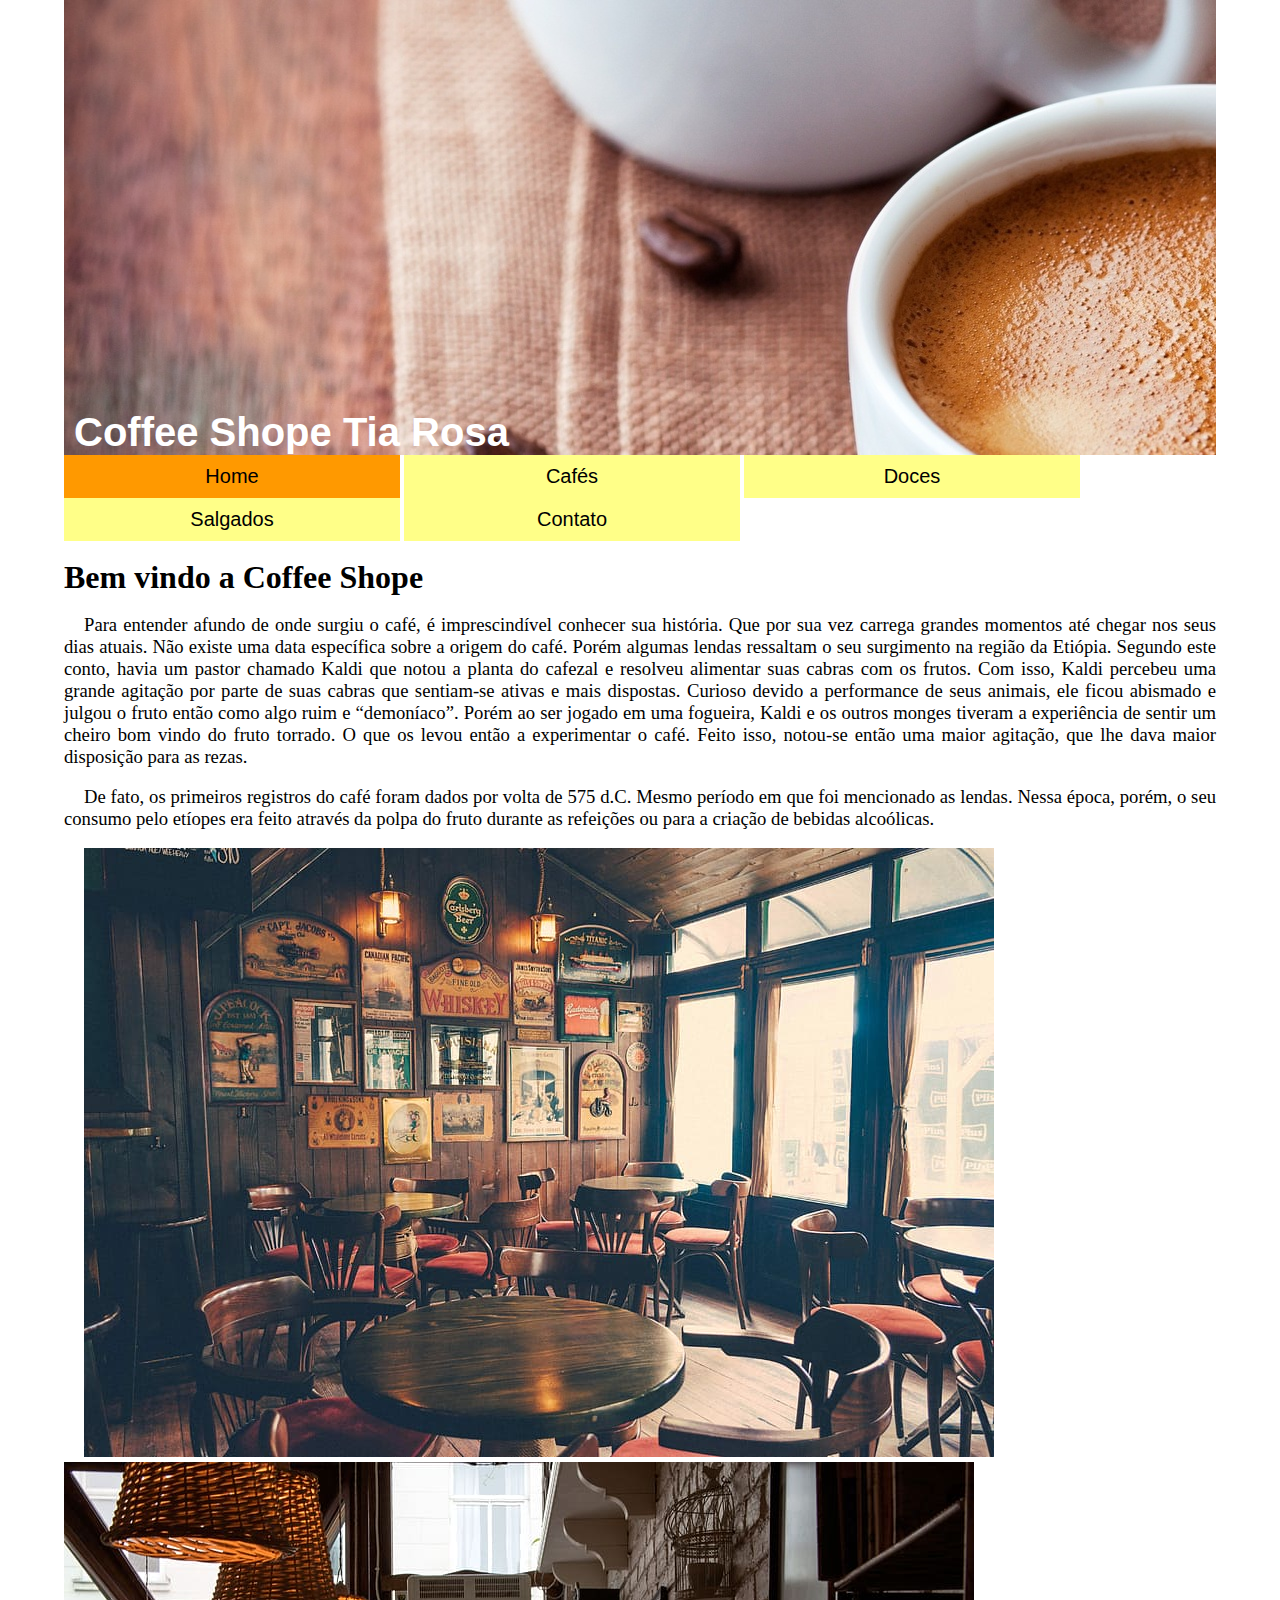
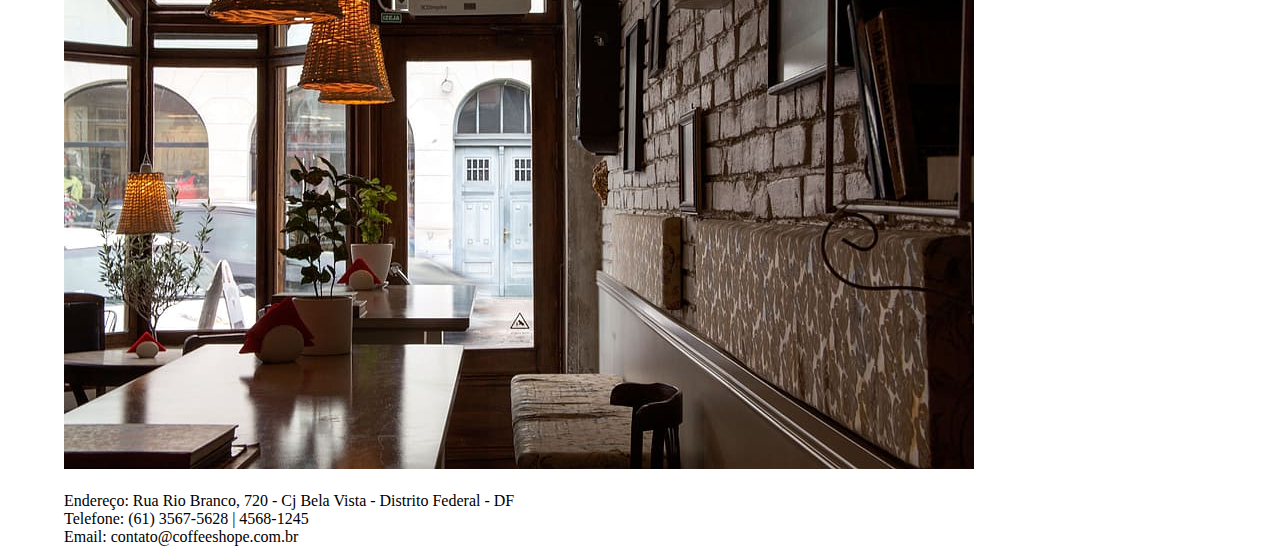
<file: index.html>
<!DOCTYPE html>
<html lang="pt-br">
<head>
    <meta charset="UTF-8">
    <meta name="description" content="Coffee Shope">
    <meta name="keywords" content="cafés, pães, salgados, ">
    <title>Coffee Shope</title>
    <link rel="stylesheet" href="css/style.css">
</head>
<body>
    <!--Criação de layout-->
<div id="estrutura">
    <div id="titulo">
     <h1 class="titulo">Coffee Shope Tia Rosa</h1>
    </div>
     <!--Menu-->
     <div id="menu">
        <ul>
            <li><a href="index.html" class="atual">Home</a></li>
            <li><a href="coffee.html">Cafés</a></li>
            <li><a href="doces.html">Doces</a></li>
            <li><a href="salgados.html">Salgados</a></li>
            <li><a href="contato.html">Contato</a></li>
        </ul>
     </div><br>
      <!--Conteúdo-->
      <div id="conteudo">
        <h1>Bem vindo a Coffee Shope</h1><br>
        <p class="textohome">
            Para entender afundo de onde surgiu o café, é imprescindível conhecer sua história. Que por sua vez carrega grandes momentos até chegar nos seus dias atuais.
            Não existe uma data específica sobre a origem do café. Porém algumas lendas ressaltam o seu surgimento na região da Etiópia. Segundo este conto, havia um pastor chamado Kaldi que notou a planta do cafezal e resolveu alimentar suas cabras com os frutos. Com isso, Kaldi percebeu uma grande agitação por parte de suas cabras que sentiam-se ativas e mais dispostas.
            Curioso devido a performance de seus animais, ele ficou abismado e julgou o fruto então como algo ruim e “demoníaco”. Porém ao ser jogado em uma fogueira, Kaldi e os outros monges tiveram a experiência de sentir um cheiro bom vindo do fruto torrado. O que os levou então a experimentar o café. Feito isso, notou-se então uma maior agitação, que lhe dava maior disposição para as rezas.
        </p><br>
        <p class="textohome">
            De fato, os primeiros registros do café foram dados por volta de 575 d.C. Mesmo período em que foi mencionado as lendas. Nessa época, porém, o seu consumo pelo etíopes era feito através da polpa do fruto durante as refeições ou para a criação de bebidas alcoólicas.
        </p><br>
        <p class="imghome">
            <img src="imagens/restaurant-bar-signs-rustic.jpg" alt="">
            <img src="imagens/coffee-shop-indoors-cafe-restaurant.jpg" alt="">
        </p>

      </div><br>
      <!--Rodapé-->
      <div id="rodape" class="abaixar">
        Endereço: Rua Rio Branco, 720 - Cj Bela Vista - Distrito Federal - DF <br>
        Telefone: (61) 3567-5628 | 4568-1245 <br>
        Email: contato@coffeeshope.com.br 
      </div>
</div>    
</body>
</html>
</file>
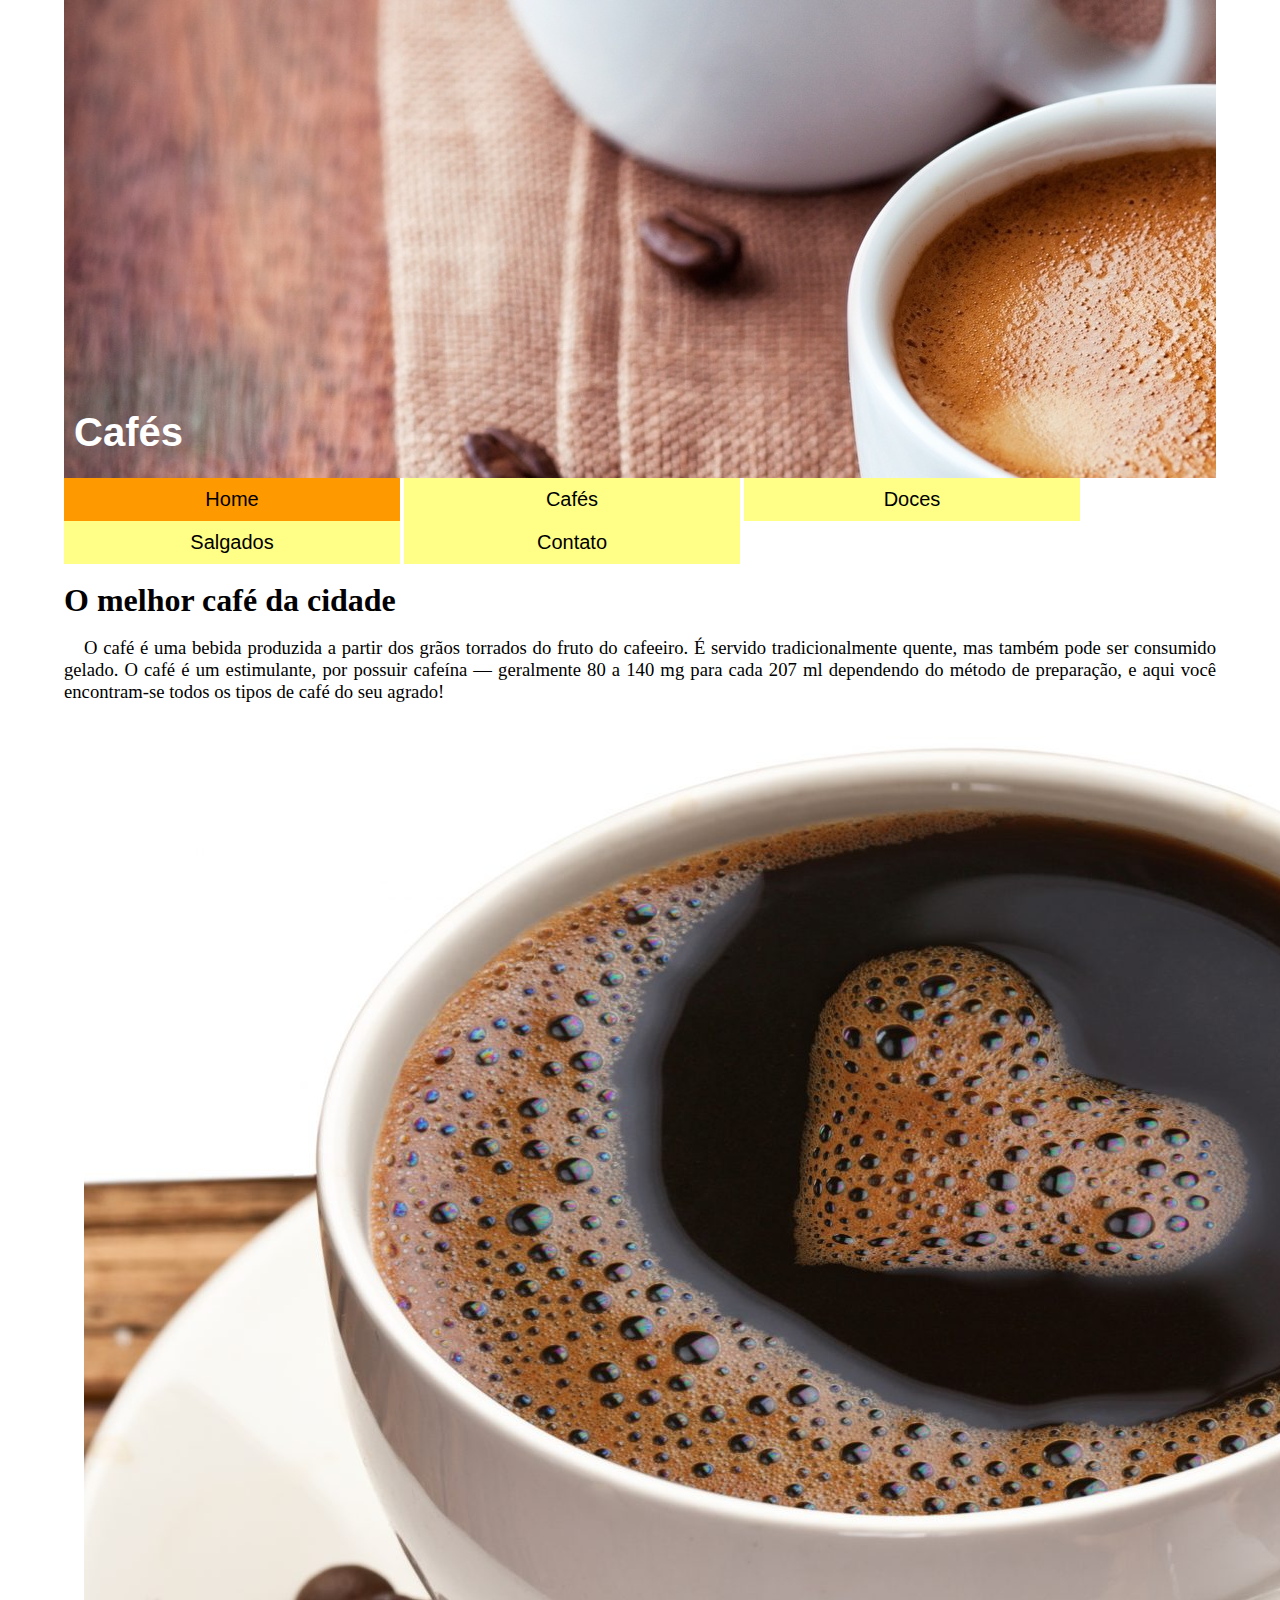
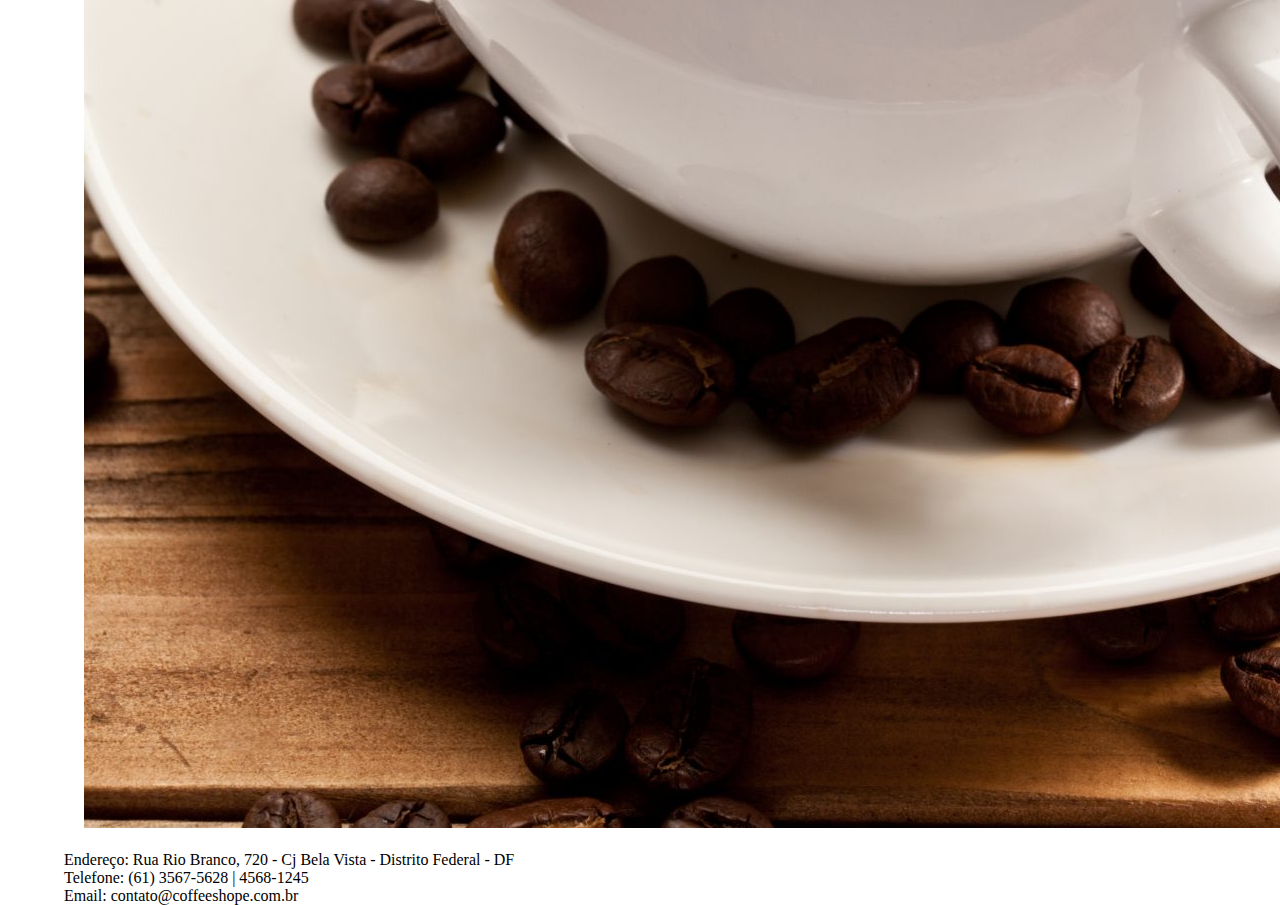
<file: coffee.html>
<!DOCTYPE html>
<html lang="pt-br">
    <head>
        <meta charset="UTF-8">
        <meta name="description" content="Coffee Shope">
        <meta name="keywords" content="cafés, pães, salgados, ">
        <title>Coffee Shope</title>
        <link rel="stylesheet" href="css/style.css">
    </head>
<body>
        <!--Criação de layout-->
<div id="estrutura">
    <div id="titulo">
     <h1 class="titulo">Cafés</h1><br>
    </div>
     <!--Menu-->
     <div id="menu">
        <ul>
            <li><a href="index.html" class="atual">Home</a></li>
            <li><a href="coffee.html">Cafés</a></li>
            <li><a href="doces.html">Doces</a></li>
            <li><a href="salgados.html">Salgados</a></li>
            <li><a href="contato.html">Contato</a></li>
        </ul>
    </div><br>
     <!--Conteúdo-->
     <div id="conteudo">
        <h1>O melhor café da <b>cidade</b></h1><br>
        <p class="textohome">
            O café é uma bebida produzida a partir dos grãos torrados do fruto do cafeeiro. É servido tradicionalmente quente, mas também pode ser consumido gelado. O café é um estimulante, por possuir cafeína — geralmente 80 a 140 mg para cada 207 ml dependendo do método de preparação, e aqui você encontram-se todos os tipos de café do seu agrado!
        </p><br>
        <p class="img1home">
            <img src="imagens/como-fazer-cafe-scaled.jpg" alt="">
        </p>
    </div><br>
      <!--Rodapé-->
      <div id="rodape" class="abaixar">
        Endereço: Rua Rio Branco, 720 - Cj Bela Vista - Distrito Federal - DF <br>
        Telefone: (61) 3567-5628 | 4568-1245 <br>
        Email: contato@coffeeshope.com.br 
      </div>
</div>
</body>
</html>
</file>
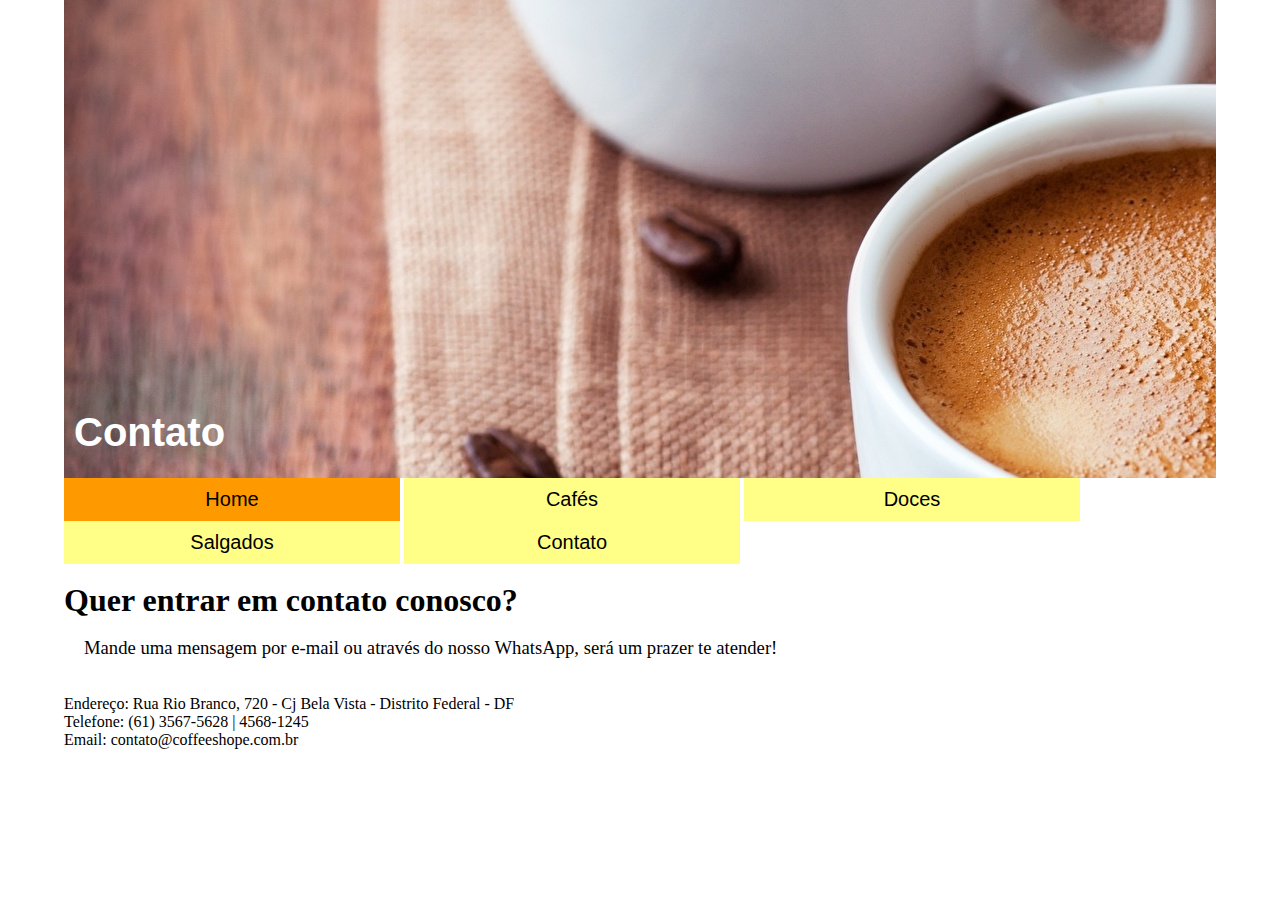
<file: contato.html>
<!DOCTYPE html>
<html lang="pt-br">
    <head>
        <meta charset="UTF-8">
        <meta name="description" content="Coffee Shope">
        <meta name="keywords" content="cafés, pães, salgados, ">
        <title>Coffee Shope</title>
        <link rel="stylesheet" href="css/style.css">
    </head>
<body>
        <!--Criação de layout-->
<div id="estrutura">
    <div id="titulo">
     <h1 class="titulo">Contato</h1><br>
    </div>
     <!--Menu-->
     <div id="menu">
        <ul>
            <li><a href="index.html" class="atual">Home</a></li>
            <li><a href="coffee.html">Cafés</a></li>
            <li><a href="doces.html">Doces</a></li>
            <li><a href="salgados.html">Salgados</a></li>
            <li><a href="contato.html">Contato</a></li>
        </ul>
    </div><br>
     <!--Conteúdo-->
     <div id="conteudo">
        <h1>Quer entrar em contato conosco?</b></h1><br>
        <p class="textohome">
            Mande uma mensagem por e-mail ou através do nosso WhatsApp, será um prazer te atender!
        </p><br>      
    </div><br>
      <!--Rodapé-->
      <div id="rodape" class="abaixar">
        Endereço: Rua Rio Branco, 720 - Cj Bela Vista - Distrito Federal - DF <br>
        Telefone: (61) 3567-5628 | 4568-1245 <br>
        Email: contato@coffeeshope.com.br 
      </div>
</div>
</body>
</html>
</file>
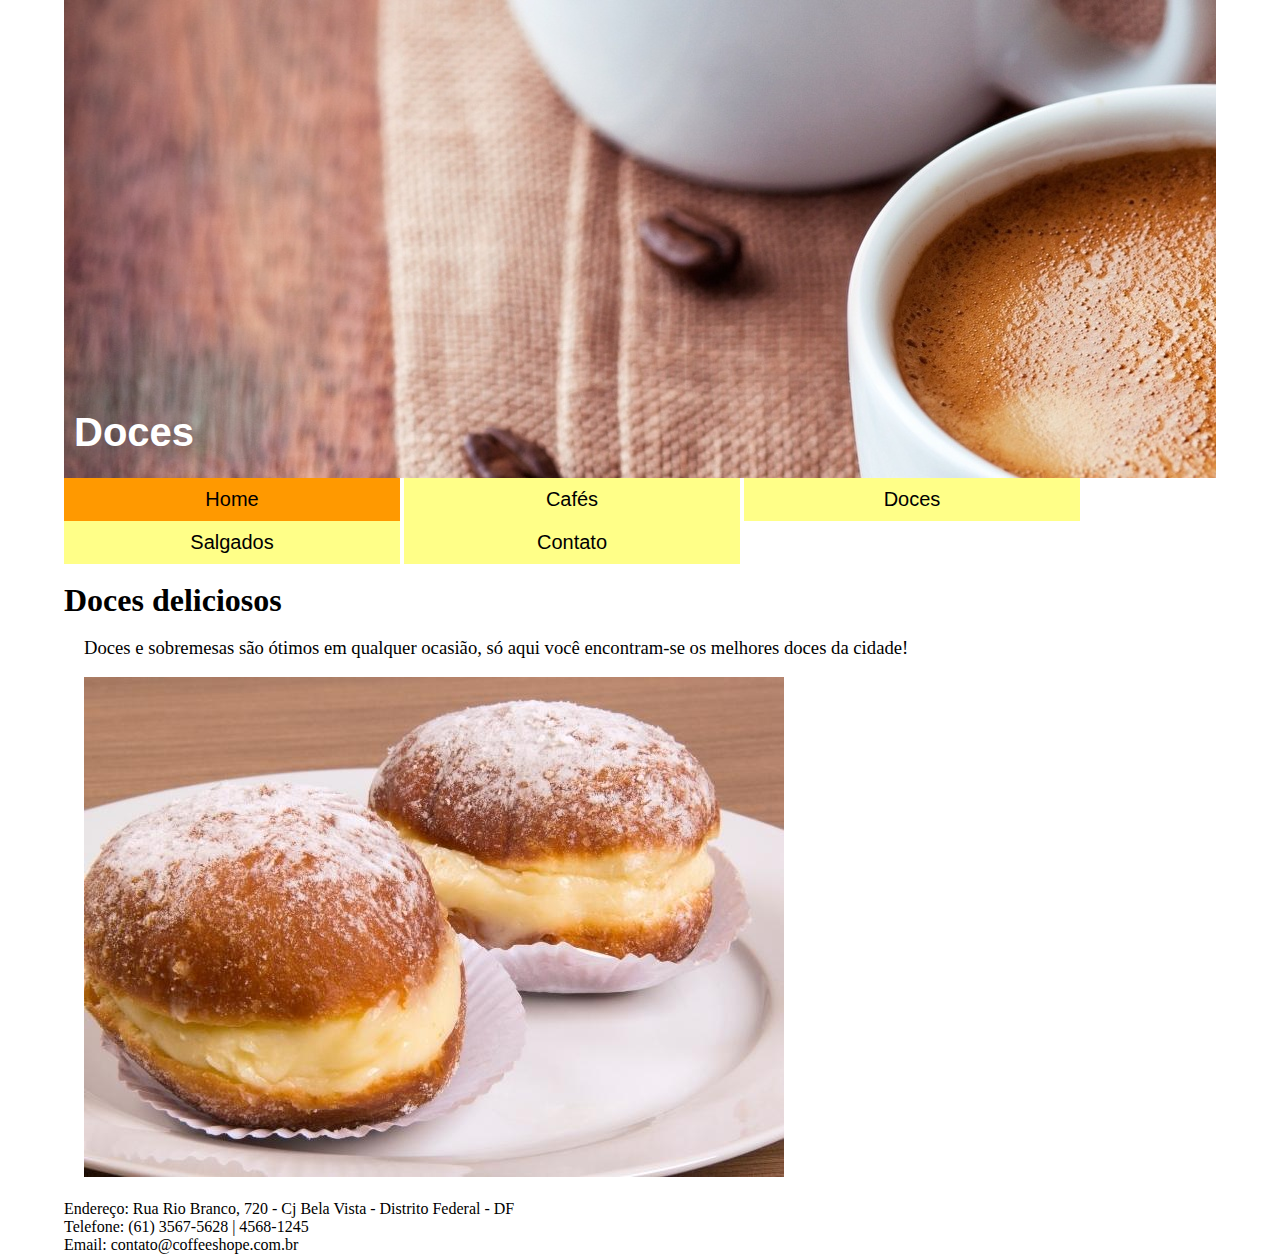
<file: doces.html>
<!DOCTYPE html>
<html lang="pt-br">
    <head>
        <meta charset="UTF-8">
        <meta name="description" content="Coffee Shope">
        <meta name="keywords" content="cafés, pães, salgados, ">
        <title>Coffee Shope</title>
        <link rel="stylesheet" href="css/style.css">
    </head>
<body>
        <!--Criação de layout-->
<div id="estrutura">
    <div id="titulo">
     <h1 class="titulo">Doces</h1><br>
    </div>
     <!--Menu-->
     <div id="menu">
        <ul>
            <li><a href="index.html" class="atual">Home</a></li>
            <li><a href="coffee.html">Cafés</a></li>
            <li><a href="doces.html">Doces</a></li>
            <li><a href="salgados.html">Salgados</a></li>
            <li><a href="contato.html">Contato</a></li>
        </ul>
    </div><br>
     <!--Conteúdo-->
     <div id="conteudo">
        <h1>Doces deliciosos</b></h1><br>
        <p class="textohome">
            Doces e sobremesas são ótimos em qualquer ocasião, só aqui você encontram-se os melhores doces da cidade!
        </p><br>
        <p class="img1home">
            <img src="imagens/quais-os-doces-mais-vendem.jpg" alt="">
        </p>
    </div><br>
      <!--Rodapé-->
      <div id="rodape" class="abaixar">
        Endereço: Rua Rio Branco, 720 - Cj Bela Vista - Distrito Federal - DF <br>
        Telefone: (61) 3567-5628 | 4568-1245 <br>
        Email: contato@coffeeshope.com.br 
      </div>
</div>
</body>
</html>
</file>
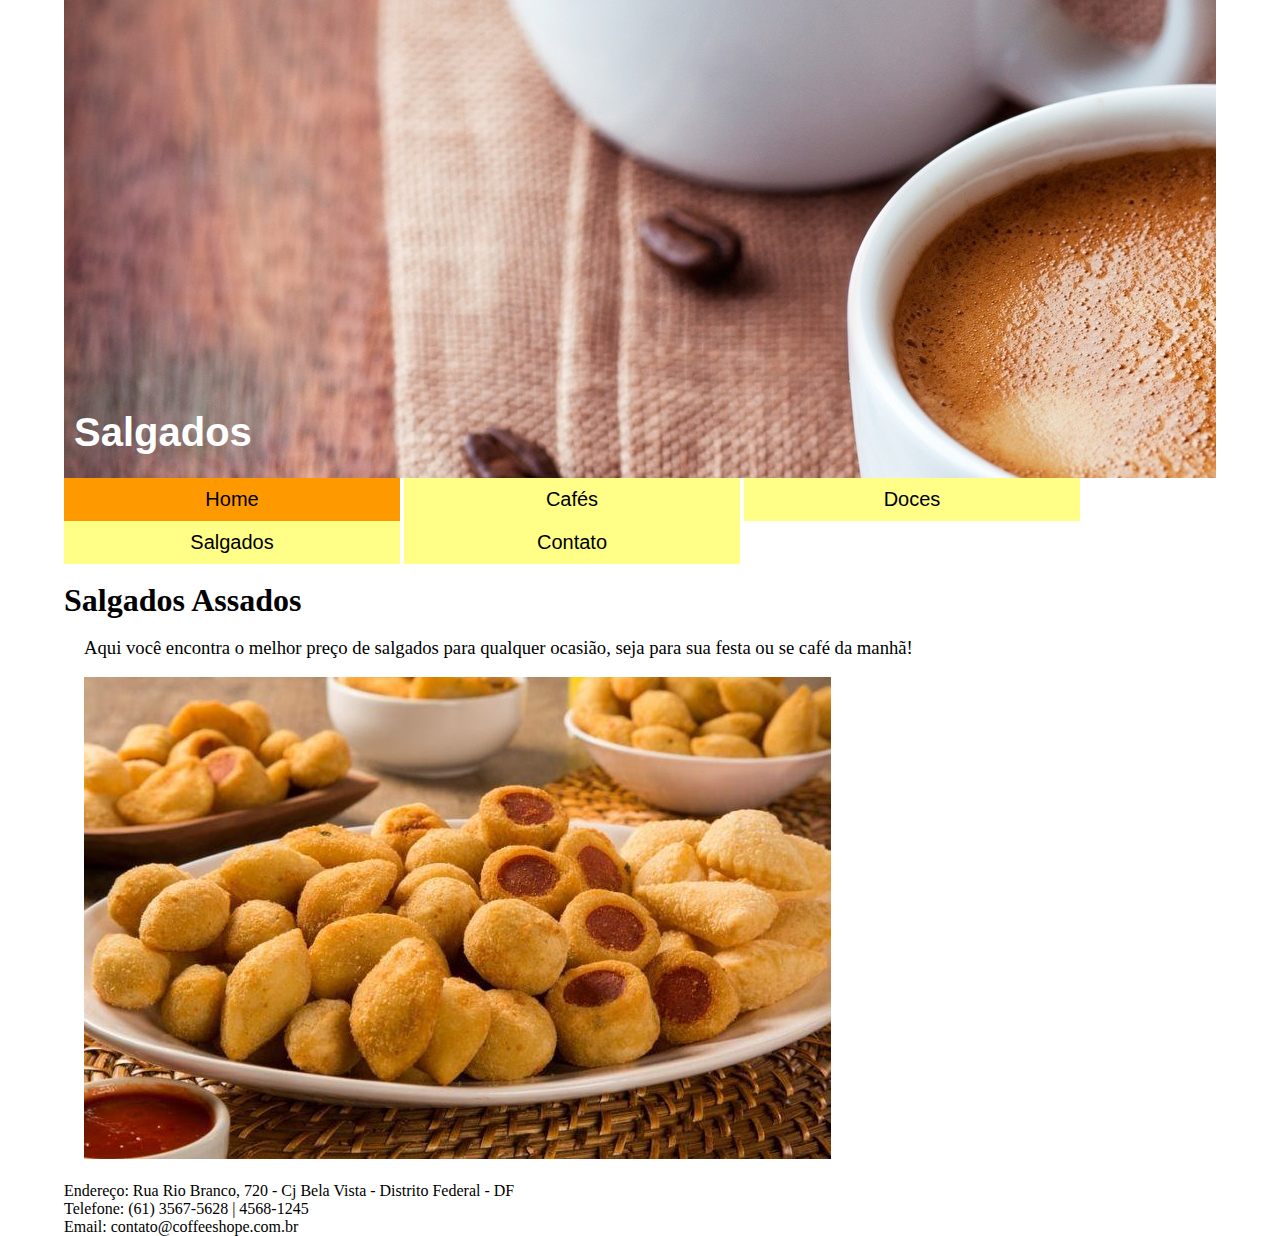
<file: salgados.html>
<!DOCTYPE html>
<html lang="pt-br">
    <head>
        <meta charset="UTF-8">
        <meta name="description" content="Coffee Shope">
        <meta name="keywords" content="cafés, pães, salgados, ">
        <title>Coffee Shope</title>
        <link rel="stylesheet" href="css/style.css">
    </head>
<body>
        <!--Criação de layout-->
<div id="estrutura">
    <div id="titulo">
     <h1 class="titulo">Salgados</h1><br>
    </div>
     <!--Menu-->
     <div id="menu">
        <ul>
            <li><a href="index.html" class="atual">Home</a></li>
            <li><a href="coffee.html">Cafés</a></li>
            <li><a href="doces.html">Doces</a></li>
            <li><a href="salgados.html">Salgados</a></li>
            <li><a href="contato.html">Contato</a></li>
        </ul>
    </div><br>
     <!--Conteúdo-->
     <div id="conteudo">
        <h1>Salgados Assados</b></h1><br>
        <p class="textohome">
            Aqui você encontra o melhor preço de salgados para qualquer ocasião, seja para sua festa ou se café da manhã!
        </p><br>
        <p class="img1home">
            <img src="imagens/receitas-de-salgados-para-festa.jpg" alt="">
        </p>
    </div><br>
      <!--Rodapé-->
      <div id="rodape" class="abaixar">
        Endereço: Rua Rio Branco, 720 - Cj Bela Vista - Distrito Federal - DF <br>
        Telefone: (61) 3567-5628 | 4568-1245 <br>
        Email: contato@coffeeshope.com.br 
      </div>
</div>
</body>
</html>
</file>
<file: css/style.css>
/*Zerando a pagina do navegador*/
*{
     margin: 0px;
}
#estrutura{

     background-color: white; /*cor de fundo*/
     width: 90%; /*largura*/
     margin-left: auto; /*margin a esquerda*/
     margin-right: auto;/* margin a direita*/
}
#estrutura #titulo{
    background-image: url("../imagens/Coffee_Cup_511628_1920x1080.jpg"); /*imagem do titulo*/
    background-position: -400px - 380px; /*pasição x, y*/
    color: white;
    font-size: 15pt;
    font-family: Arial;
    padding-top: 10px;/*espaçamento no topo*/
    padding-left: 10px;/*espaçamento a esquerda*/
    height: 350; /*altura seção*/
}
/*classe css, titulo*/
.titulo{
    margin-top: 400px;
}
p{
    text-align: justify; /*paragrafo*/
    text-indent: 20px;/*recuo*/
    font-family: Century Gothic;
    font-size: 14pt;
}
#estrutura #menu ul{
    padding: 0px;/*espaçamento*/
}
#estrutura #menu li{
    /* retirar marcadores*/
    list-style: none;
    /*alinhar menu horizontal*/
    display: inline-block;
    width: 336px;
    text-align: center;
    padding: 0px 0px;
}
#estrutura #menu a{
    /* a href*/
    font-family: Arial;
    font-size: 15pt;
    text-decoration: none;
    color: black;
    background-color: #ff8;
    width: 100%;
    display: inline-block;
    padding: 10px 0px;
}
#estrutura #menu a:hover{ /*animação a passar o mouse*/
    background-color: black;
    color: aqua;
}
#estrutura #menu a.atual{ /*menu selecionado*/
    background-color: #f90 ;
}
</file>
